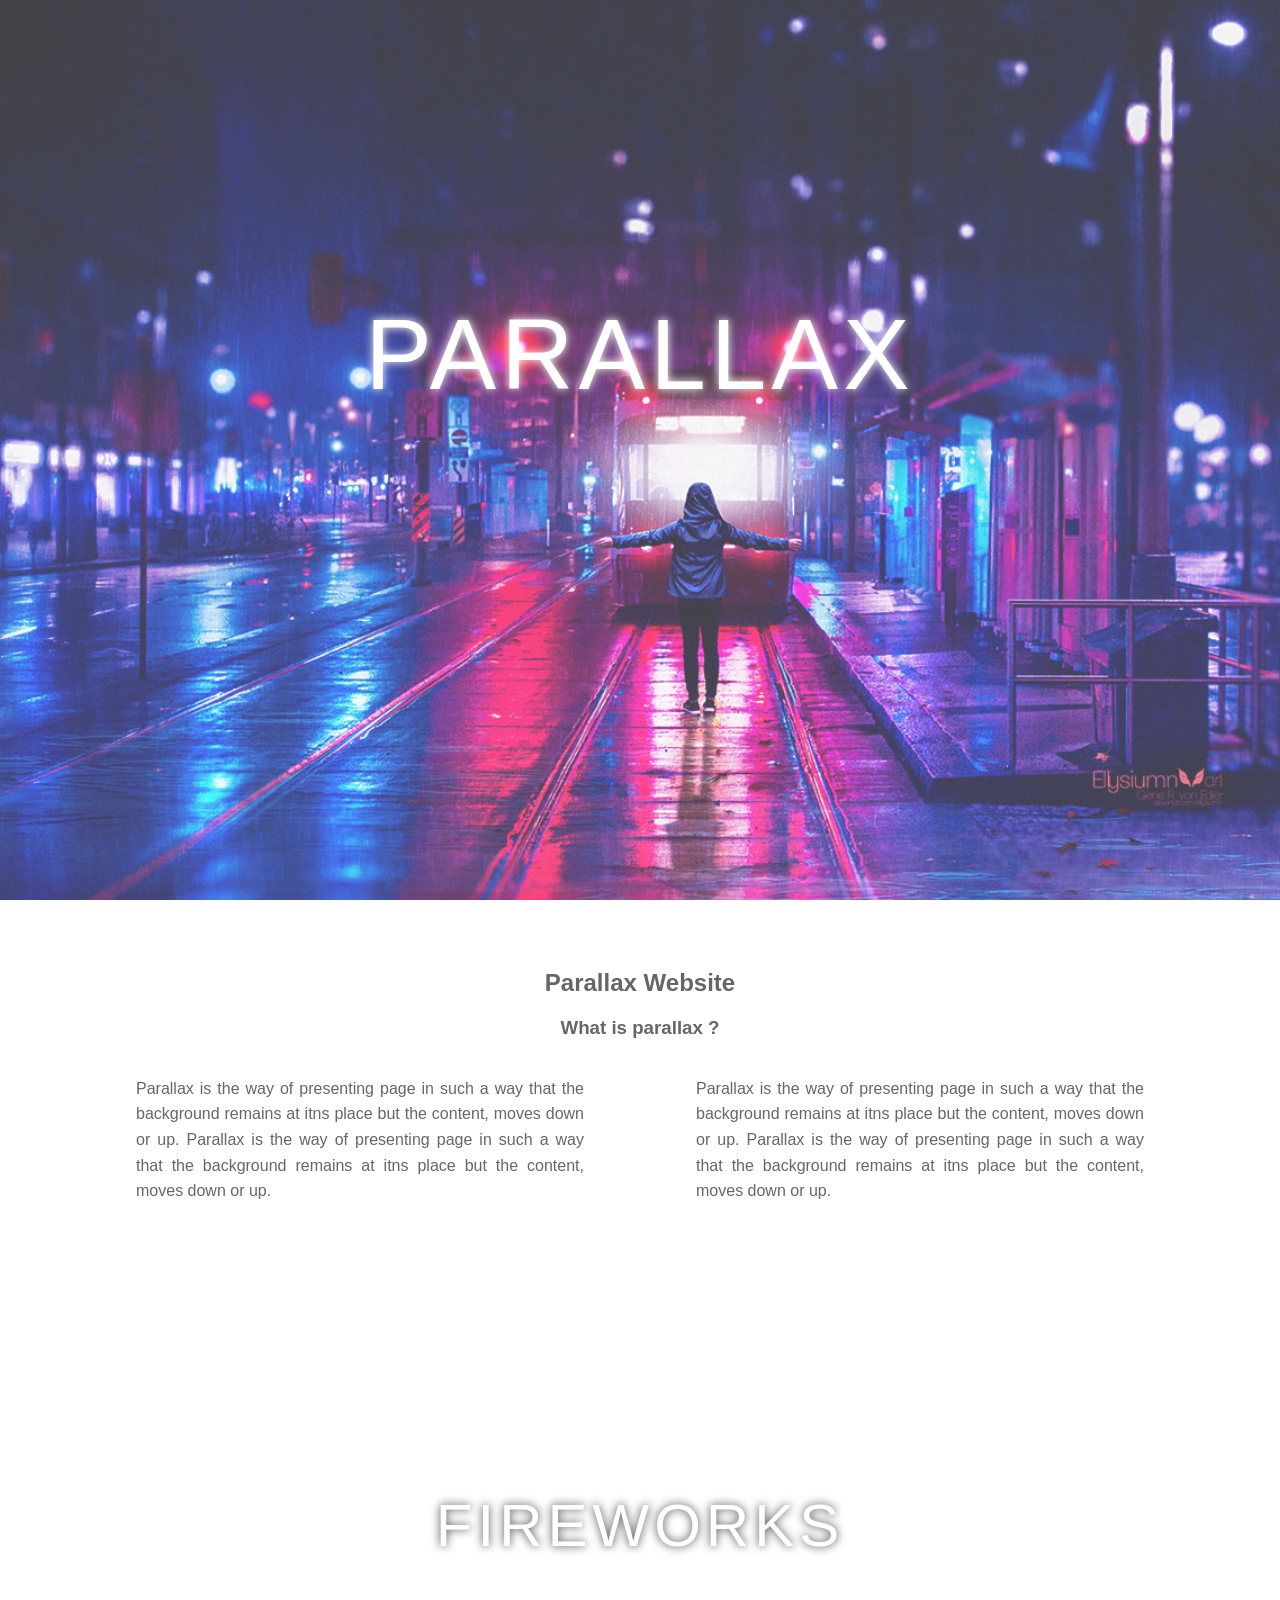
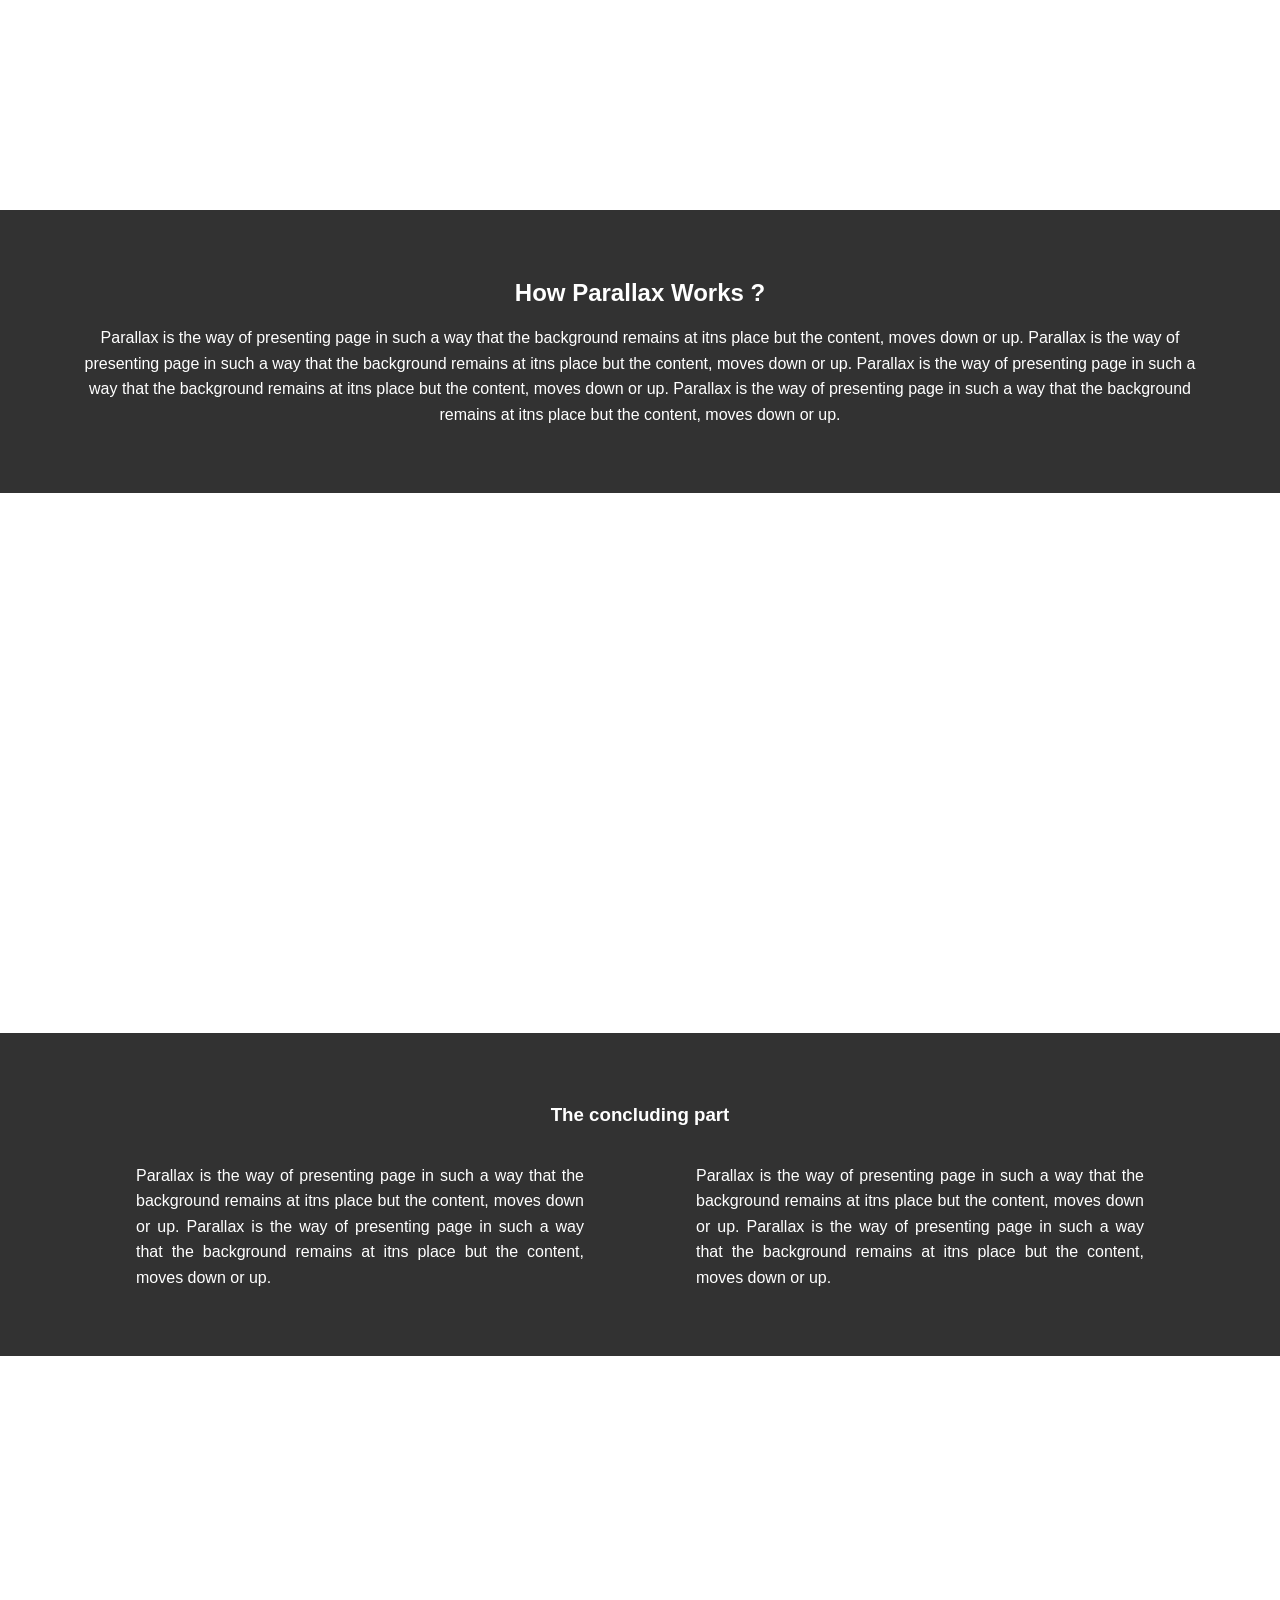
<file: index.html>
<!DOCTYPE html>
<html lang="en" dir="ltr">
  <head>
    <meta charset="utf-8">
    <meta name="viewport" content="width=device-width initial-scale=1.0">
    <link type="text/css" rel="stylesheet" href="parallax.css">
    <title>Parallax Effect</title>
  </head>
  <body>
    <div class="parallax1">
      <div class="heading">
        Parallax
      </div>
    </div>
    <section class="content">
      <h1>Parallax Website</h1>
      <h3>What is parallax ?</h3>
        <div class="col-em">
          <p>Parallax is the way of presenting
          page in such a way that the background
          remains at itns place but the content,
          moves down or up.
          Parallax is the way of presenting
          page in such a way that the background
          remains at itns place but the content,
          moves down or up.</p>
        </div>
        <div class="col-em">
        <p>Parallax is the way of presenting
        page in such a way that the background
        remains at itns place but the content,
        moves down or up.
        Parallax is the way of presenting
        page in such a way that the background
        remains at itns place but the content,
        moves down or up.</p>
        </div>
    </section>
      <div class="parallax2">
      <div class="heading-sub">
       Fireworks
      </div>
    </div>
      <section class="dark">
        <h2>How Parallax Works ?</h2>
        <p>Parallax is the way of presenting
        page in such a way that the background
        remains at itns place but the content,
        moves down or up.
        Parallax is the way of presenting
        page in such a way that the background
        remains at itns place but the content,
        moves down or up.
        Parallax is the way of presenting
        page in such a way that the background
        remains at itns place but the content,
        moves down or up.
        Parallax is the way of presenting
        page in such a way that the background
        remains at itns place but the content,
        moves down or up.</p>
      </section>
      <div class="parallax3">

      </div>
      <div class="dark">
        <h3>The concluding part</h3>
        <div class="col-em">
          <p>Parallax is the way of presenting
          page in such a way that the background
          remains at itns place but the content,
          moves down or up.
          Parallax is the way of presenting
          page in such a way that the background
          remains at itns place but the content,
          moves down or up.</p>
          </div>
          <div class="col-em">
          <p>Parallax is the way of presenting
          page in such a way that the background
          remains at itns place but the content,
          moves down or up.
          Parallax is the way of presenting
          page in such a way that the background
          remains at itns place but the content,
          moves down or up.</p>
         </div>
        </div>
      <div class="parallax4">

      </div>
  </body>
</html>
</file>
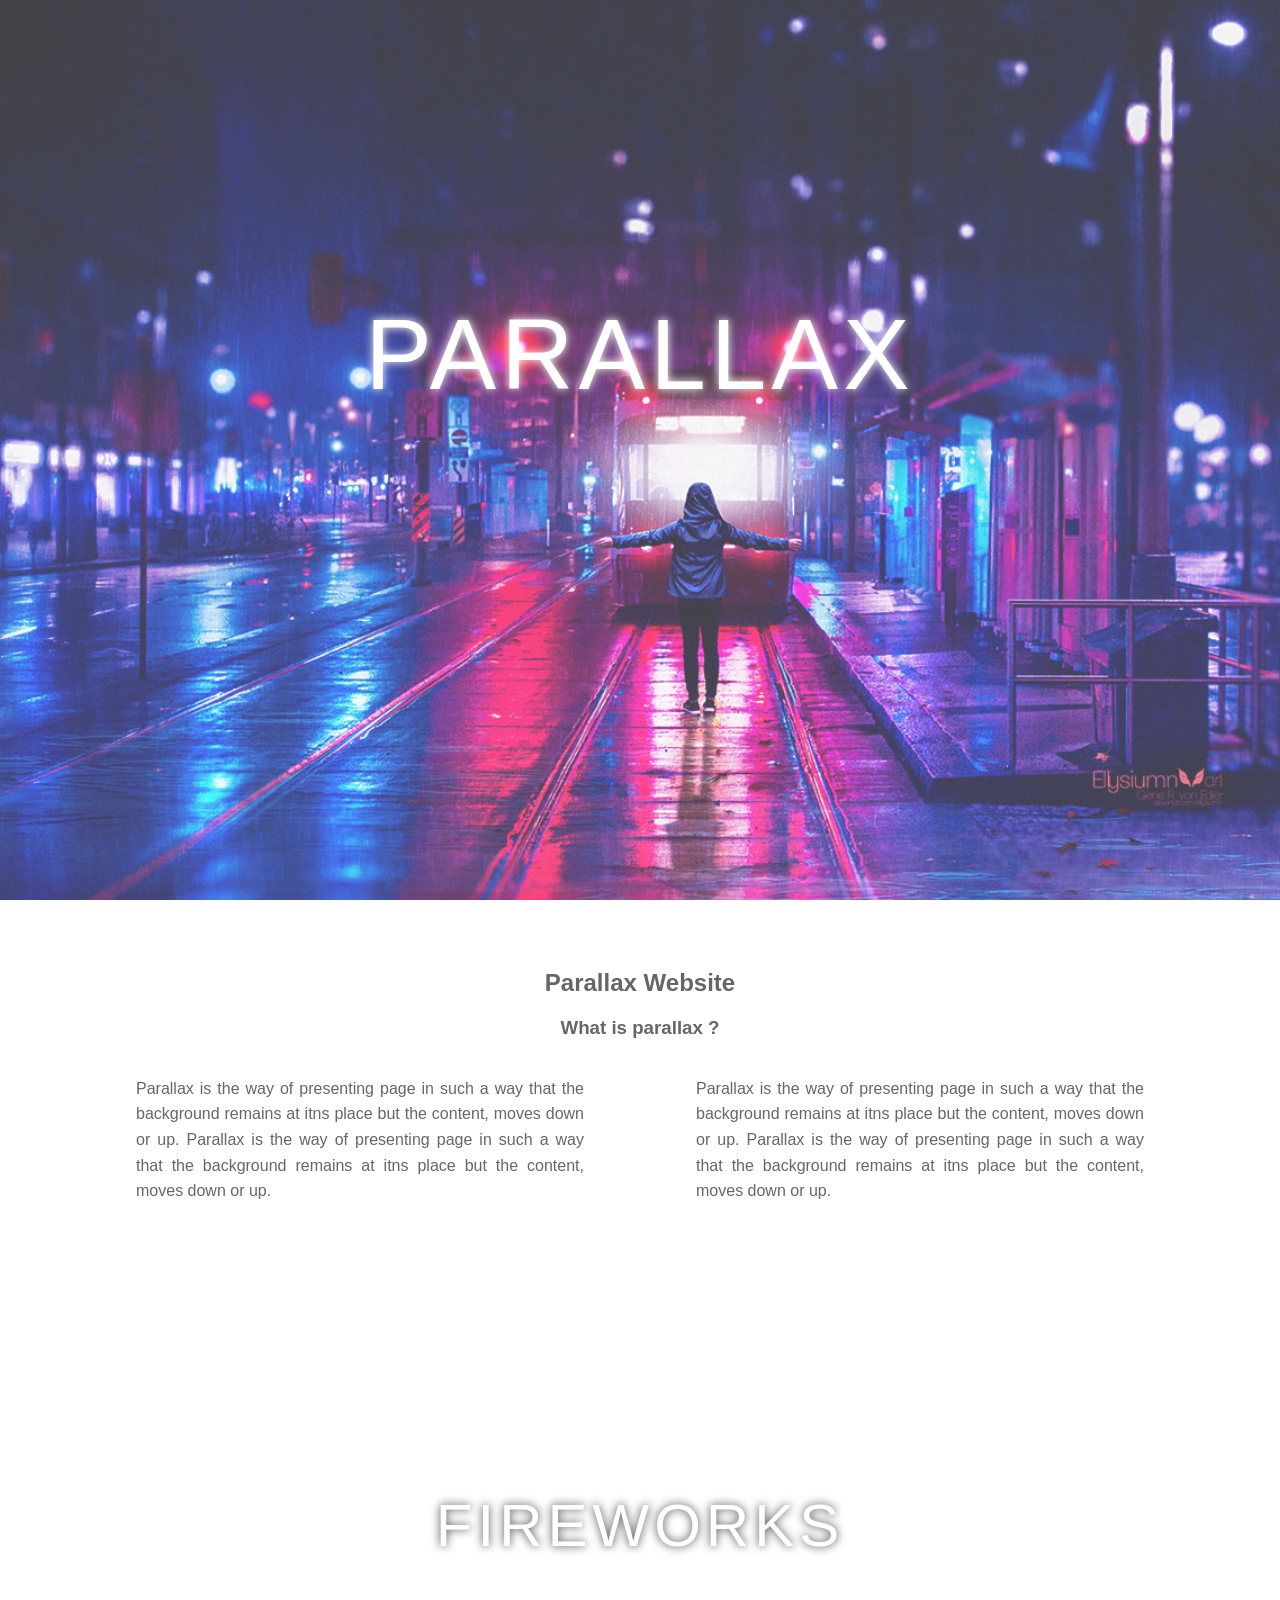
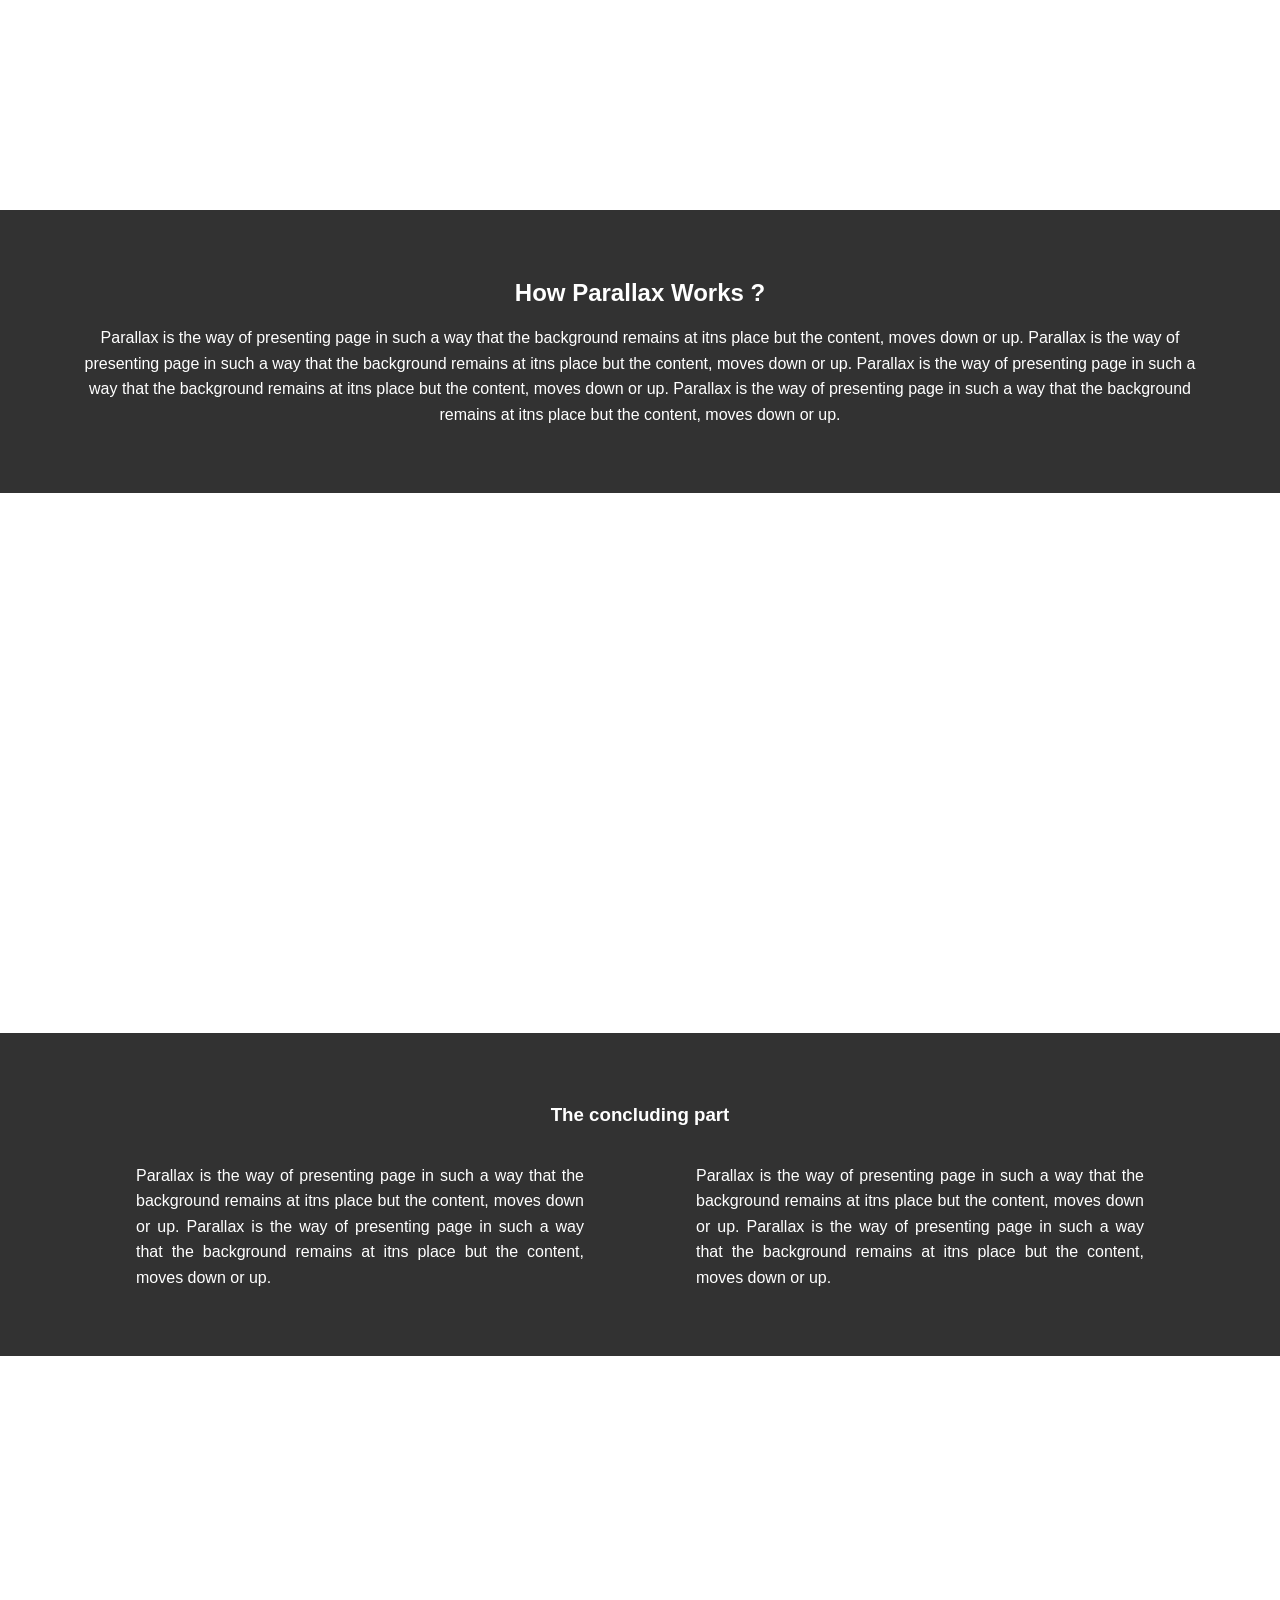
<file: Parallax.html>
<!DOCTYPE html>
<html lang="en" dir="ltr">
  <head>
    <meta charset="utf-8">
    <link type="text/css" rel="stylesheet" href="parallax.css">
    <title>Parallax Effect</title>
  </head>
  <body>
    <div class="parallax1">
      <div class="heading">
        Parallax
      </div>
    </div>
    <section class="content">
      <h1>Parallax Website</h1>
      <h3>What is parallax ?</h3>
        <div class="col-em">
          <p>Parallax is the way of presenting
          page in such a way that the background
          remains at itns place but the content,
          moves down or up.
          Parallax is the way of presenting
          page in such a way that the background
          remains at itns place but the content,
          moves down or up.</p>
        </div>
        <div class="col-em">
        <p>Parallax is the way of presenting
        page in such a way that the background
        remains at itns place but the content,
        moves down or up.
        Parallax is the way of presenting
        page in such a way that the background
        remains at itns place but the content,
        moves down or up.</p>
        </div>
    </section>
      <div class="parallax2">
      <div class="heading-sub">
       Fireworks
      </div>
    </div>
      <section class="dark">
        <h2>How Parallax Works ?</h2>
        <p>Parallax is the way of presenting
        page in such a way that the background
        remains at itns place but the content,
        moves down or up.
        Parallax is the way of presenting
        page in such a way that the background
        remains at itns place but the content,
        moves down or up.
        Parallax is the way of presenting
        page in such a way that the background
        remains at itns place but the content,
        moves down or up.
        Parallax is the way of presenting
        page in such a way that the background
        remains at itns place but the content,
        moves down or up.</p>
      </section>
      <div class="parallax3">

      </div>
      <div class="dark">
        <h3>The concluding part</h3>
        <div class="col-em">
          <p>Parallax is the way of presenting
          page in such a way that the background
          remains at itns place but the content,
          moves down or up.
          Parallax is the way of presenting
          page in such a way that the background
          remains at itns place but the content,
          moves down or up.</p>
          </div>
          <div class="col-em">
          <p>Parallax is the way of presenting
          page in such a way that the background
          remains at itns place but the content,
          moves down or up.
          Parallax is the way of presenting
          page in such a way that the background
          remains at itns place but the content,
          moves down or up.</p>
         </div>
        </div>
      <div class="parallax4">

      </div>
  </body>
</html>
</file>
<file: parallax.css>
html,body{
  margin:0;
  padding: 0;
  font-family: 'Ubuntu',sans-serif;
  line-height: 1.6em;
  text-align: center;
  color:#666;
  height: 100%;
}
.parallax1{
  background: url("spider.jpg");
  min-height: 100%;
}
.parallax2{
  background: url("bench.jpg");
  min-height: 60%;
}
.parallax3{
  background: url("pubg.jpg");
  min-height: 60%;
}
.parallax4{
  background: url("car.jpg");
  min-height: 100%;
}
.parallax1, .parallax2, .parallax3, .parallax4{
  position: relative;
  background-position: center;
  background-size: cover;
  background-attachment: fixed;
  opacity: .75;
}
.heading{
  position: absolute;
  font-size: 100px;
  color:#fff;
  top:38%;
  text-transform: uppercase;
  width: 100%;
  text-shadow: 0 0 10px #fff;
  letter-spacing: 5px;
}
.heading-sub{
  position: absolute;
  font-size: 60px;
  color:#fff;
  top:45%;
  text-transform: uppercase;
  width:100%;
  text-shadow: 0 0 10px #000;
  letter-spacing: 5px;
}
section{
  overflow: auto;
  padding: 50px 80px;
}
.col-em{
  float: left;
  width: 40%;
  padding: 0 5%;
  text-align: justify;
}
.dark{
  overflow: auto;
  padding: 50px 80px;
  background-color: #323232;
  color:#fff;
}
@media (max-width:768px){
  .parallax1,.parallax2,.parallax3,.parallax4{
     background-attachment:fixed;
  }
  
  .heading{
    font-size: 2.7em;
  }
  .heading-sub{
    font-size: 2.2rem;
  }
  .col-em{
   width:100%;
   padding:0;
   text-align: center;
  }

}
</file>
